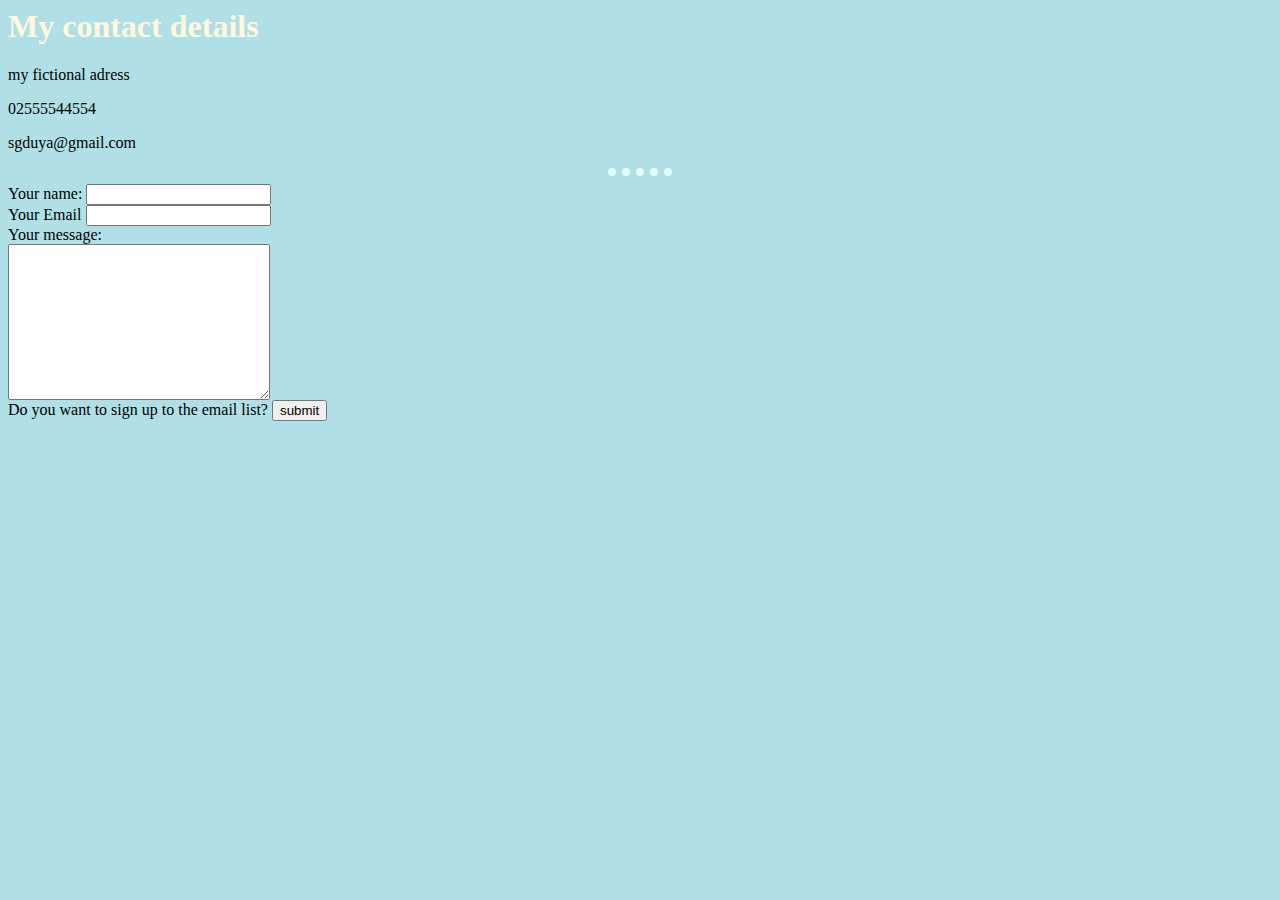
<file: contact-me.htm>
<!DOCTYPE HTML PUBLIC "-//W3C//DTD HTML 4.01 Transitional//EN">
<html>
    <head>
        <META http-equiv="Content-Type" content="text/html; charset=utf-8">
            <link rel="stylesheet" href="css/styles.css">    
    </head>
    <body>
    
        <h1> My contact details</h1>
        <p> my fictional adress</p>
        <p> 02555544554</p>
        <p> sgduya@gmail.com</p>
        <hr>

        <form class=""  action="mailto:skhsaa@gdsugs.com" method="post">
            <label> Your name:</label>
            <input type="text" name="" value="">
            <br>
            <label> Your Email</label>
            <input type="email" name="" value="">
            <br>
            <label> Your message:</label>
            <br>
            <textarea name="name" rows="10" cols="30"></textarea>
            <br>
            <label> Do you want to sign up to the email list?</label>
            <input type="submit" name="" value="submit">
           

             <!--<input type="color" name="" value=""> 
             <input type="checkbox" name="" value="">  
             <label> What day it is ?</label>
             <input type="datetime-local" name="" value=""> 
            <br>
            <label> Choose a number between 1 and 99999</label>
            <input type="number" name="" value="">
            <br>
            <label> file</label>
            <input type="file" name="" value="">
            <label> Password :</label>
            <input type="password" name="" value="">
           -->  
           
            

           
        </form>   
  


</body>
</html>
</file>
<file: css/styles.css>
body {
    background-color: powderblue;
}

hr {
    border-style:none;
    border-top-style: dotted;
    border-color: lightcyan;
    border-width: 8px;
    width: 5%;
}

h1 {
    color:cornsilk;
}

h3 {
    color: rosybrown;
}

th {
    color: palevioletred;
}


img {
    background-color: powderblue;
}

img:hover {
    background-color: blueviolet;
}

.kiss {
        background-color: antiquewhite;
}

.hug {
        background-color: cadetblue;
}

.hug:hover {
    background-color: blue;
}
/*
#heading {
            color:darksalmon;    
}*/
 .circular {
        border-radius: 100%;    
 }
</file>
